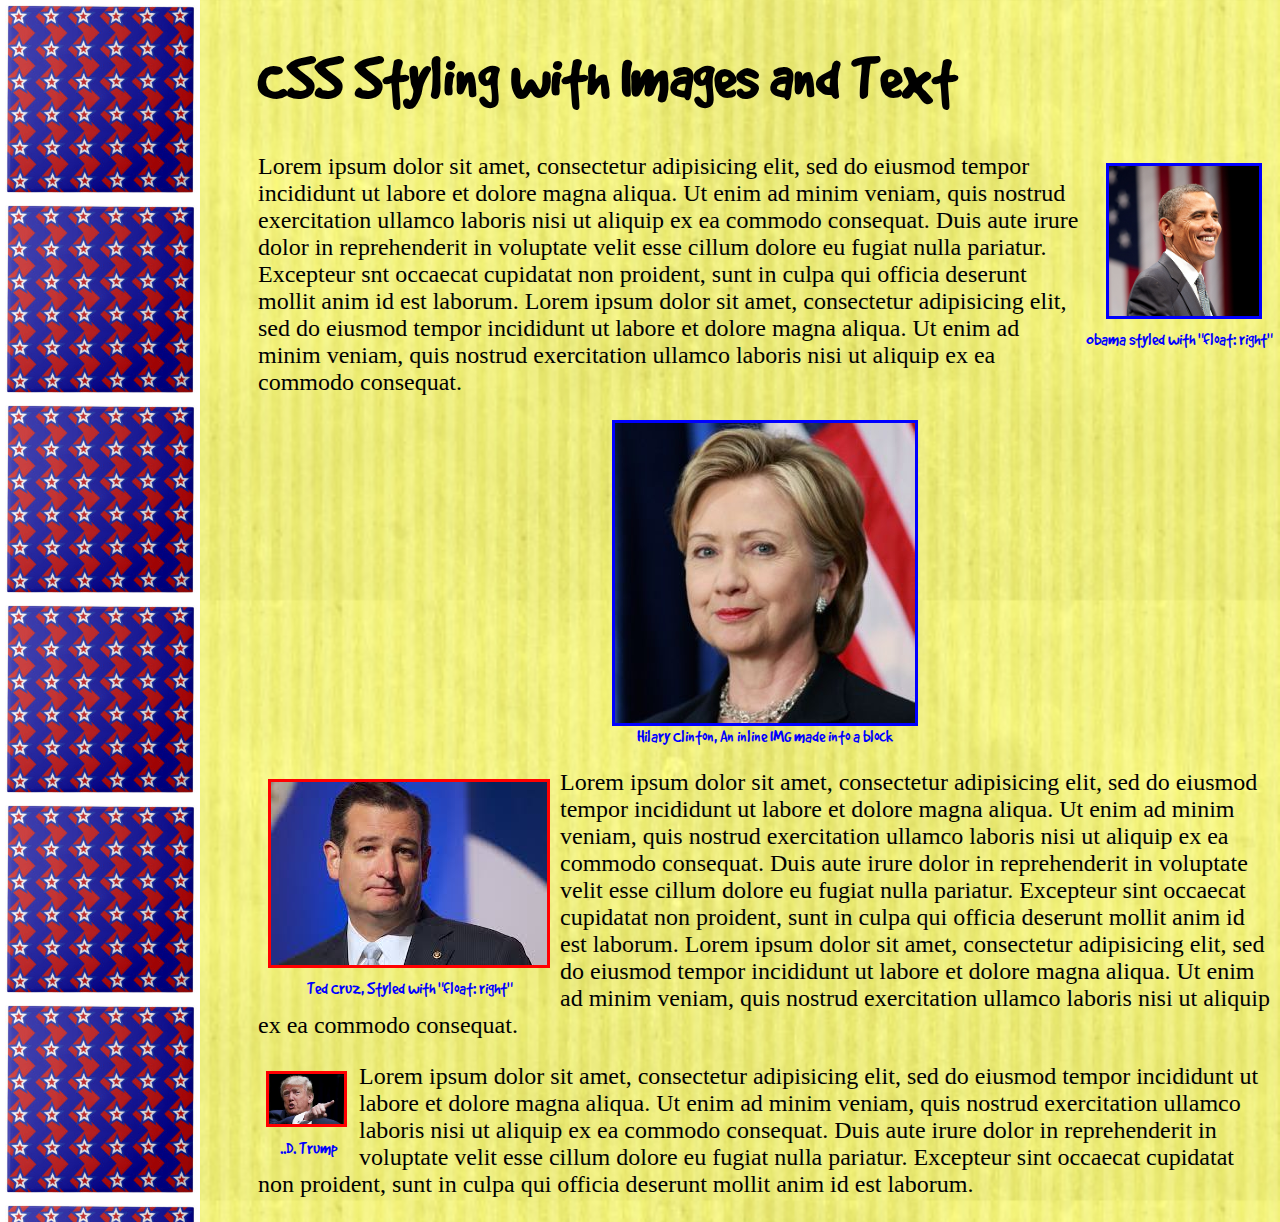
<file: index.html>
<!DOCTYPE html>
<html>
	<header>
		<title>Images and Text</title>
		<link rel="stylesheet" type="text/css" href="css/styles.css">
	</header>

	<body>
		<h1>CSS Styling with Images and Text</h1>

		<!-- Have a happy friday -->


	<div class="bodyText">


		<p><div class = "caption floatRight"><img  class="floatRight" src="images/presidential/barakDem.png" alt="barak obama" style="width:150px; margin:10px; border:3px solid blue" ><br> Obama styled with "float: right"</div>Lorem ipsum dolor sit amet, consectetur adipisicing elit, sed do eiusmod
		tempor incididunt ut labore et dolore magna aliqua. Ut enim ad minim veniam,
		quis nostrud exercitation ullamco laboris nisi ut aliquip ex ea commodo
		consequat. Duis aute irure dolor in reprehenderit in voluptate velit esse
		cillum dolore eu fugiat nulla pariatur. Excepteur snt occaecat cupidatat non
		proident, sunt in culpa qui officia deserunt mollit anim id est laborum. Lorem ipsum dolor sit amet, consectetur adipisicing elit, sed do eiusmod
		tempor incididunt ut labore et dolore magna aliqua. Ut enim ad minim veniam,
		quis nostrud exercitation ullamco laboris nisi ut aliquip ex ea commodo
		consequat.</p>

		<!--div class="caption" style="text-align: center-->
		<img class="centerImage" src="images/presidential/hillary.jpg" alt="Hilary Clinton sapic">
		<div class="caption">Hilary Clinton, An inline IMG made into a block</div>

		<p><div class = "floatLeft caption"><img class="floatLeft" src="images/presidential/cruzRep.jpg" alt="Ted Cruz pic" style="margin:10px; border: 3px solid red;" ><br>Ted Cruz, Styled with "float: right"</div>Lorem ipsum dolor sit amet, consectetur adipisicing elit, sed do eiusmod
		tempor incididunt ut labore et dolore magna aliqua. Ut enim ad minim veniam,
		quis nostrud exercitation ullamco laboris nisi ut aliquip ex ea commodo
		consequat. Duis aute irure dolor in reprehenderit in voluptate velit esse
		cillum dolore eu fugiat nulla pariatur. Excepteur sint occaecat cupidatat non
		proident, sunt in culpa qui officia deserunt mollit anim id est laborum. Lorem ipsum dolor sit amet, consectetur adipisicing elit, sed do eiusmod
		tempor incididunt ut labore et dolore magna aliqua. Ut enim ad minim veniam,
		quis nostrud exercitation ullamco laboris nisi ut aliquip ex ea commodo
		consequat.</p>

		

		<p class="clearIt"><div class="floatLeft caption"><img  src="images/presidential/trumpRep.jpg" alt ="Donald Trump Pic" style="width:75px; border: 3px solid red ; margin: 8px; margin-right:12px;"><br>..D. Trump</div>Lorem ipsum dolor sit amet, consectetur adipisicing elit, sed do eiusmod
		tempor incididunt ut labore et dolore magna aliqua. Ut enim ad minim veniam,
		quis nostrud exercitation ullamco laboris nisi ut aliquip ex ea commodo
		consequat. Duis aute irure dolor in reprehenderit in voluptate velit esse
		cillum dolore eu fugiat nulla pariatur. Excepteur sint occaecat cupidatat non
		proident, sunt in culpa qui officia deserunt mollit anim id est laborum.</p>
	</div>
	</body>





</html>
</file>
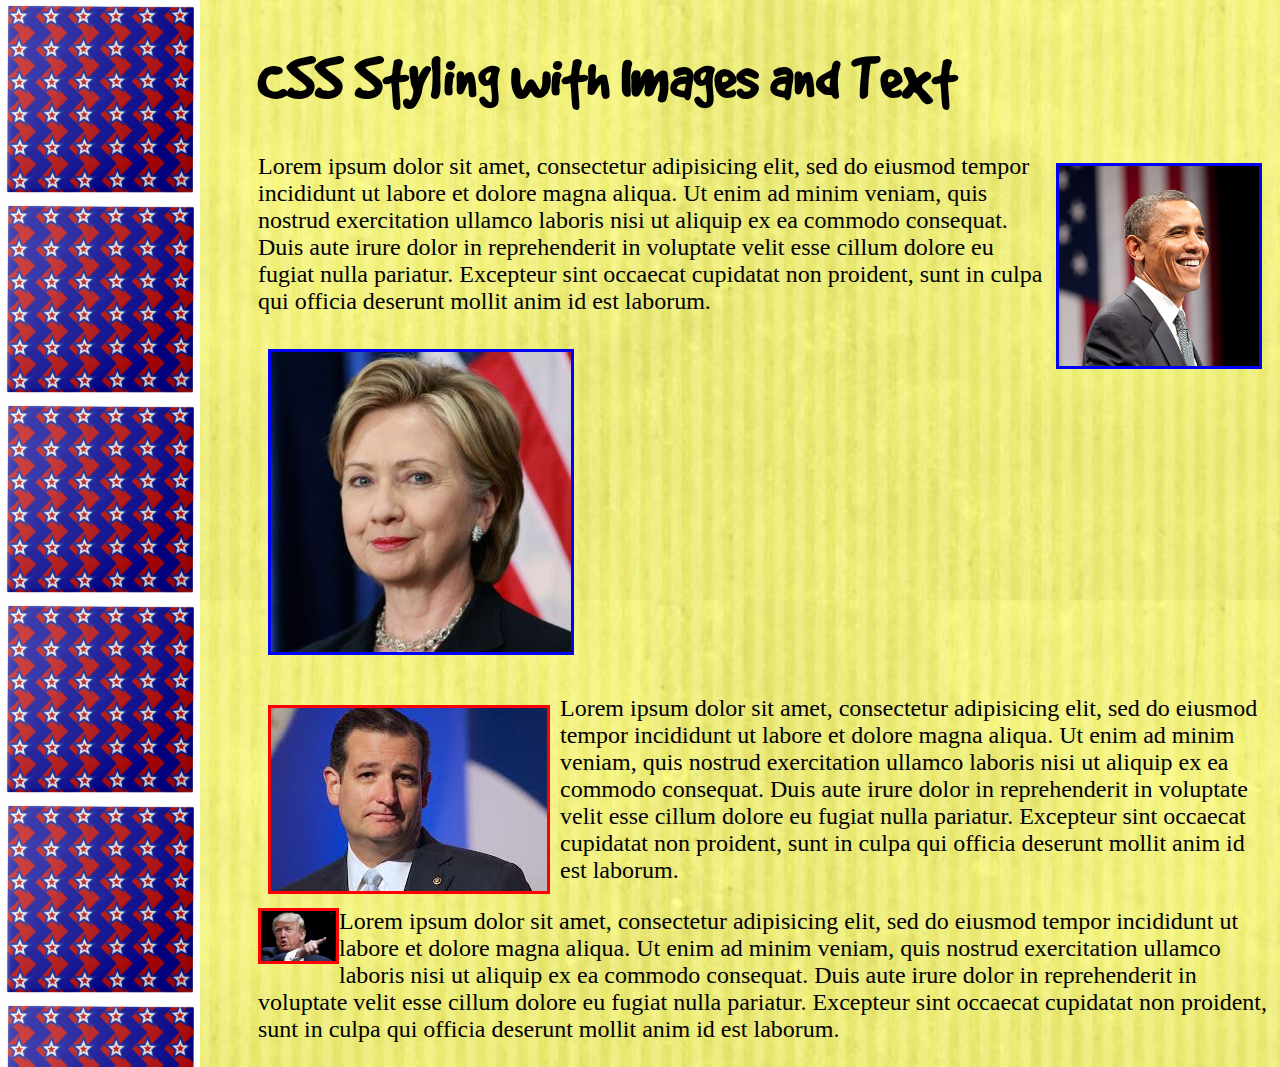
<file: indexText.html>
<!DOCTYPE html>
<html>
	<header>
		<title>Images and Text</title>
		<link rel="stylesheet" type="text/css" href="css/styles.css">
	</header>

	<body>
		<h1>CSS Styling with Images and Text</h1>

		<!-- Have a happy friday -->


	<div class="bodyText">


		<p><img  class="floatRight" src="images/presidential/barakDem.png" alt="barak obama" style="width:200px; margin:10px; border:3px solid blue" >Lorem ipsum dolor sit amet, consectetur adipisicing elit, sed do eiusmod
		tempor incididunt ut labore et dolore magna aliqua. Ut enim ad minim veniam,
		quis nostrud exercitation ullamco laboris nisi ut aliquip ex ea commodo
		consequat. Duis aute irure dolor in reprehenderit in voluptate velit esse
		cillum dolore eu fugiat nulla pariatur. Excepteur sint occaecat cupidatat non
		proident, sunt in culpa qui officia deserunt mollit anim id est laborum.</p>

		<div><img class="clearIt" src="images/presidential/hillary.jpg" alt="Hilary Clinton pic"  style="margin:10px; border: 3px solid blue;"></div>

		<p><img class="floatLeft" src="images/presidential/cruzRep.jpg" alt="Ted Cruz pic" style="margin:10px; border: 3px solid red;" >Lorem ipsum dolor sit amet, consectetur adipisicing elit, sed do eiusmod
		tempor incididunt ut labore et dolore magna aliqua. Ut enim ad minim veniam,
		quis nostrud exercitation ullamco laboris nisi ut aliquip ex ea commodo
		consequat. Duis aute irure dolor in reprehenderit in voluptate velit esse
		cillum dolore eu fugiat nulla pariatur. Excepteur sint occaecat cupidatat non
		proident, sunt in culpa qui officia deserunt mollit anim id est laborum.</p>

		<p><img class="floatLeft" src="images/presidential/trumpRep.jpg" alt ="Donald Trump Pic" style="width:75px; border: 3px solid red ">Lorem ipsum dolor sit amet, consectetur adipisicing elit, sed do eiusmod
		tempor incididunt ut labore et dolore magna aliqua. Ut enim ad minim veniam,
		quis nostrud exercitation ullamco laboris nisi ut aliquip ex ea commodo
		consequat. Duis aute irure dolor in reprehenderit in voluptate velit esse
		cillum dolore eu fugiat nulla pariatur. Excepteur sint occaecat cupidatat non
		proident, sunt in culpa qui officia deserunt mollit anim id est laborum.</p>
	</div>
	</body>





</html>
</file>
<file: css/styles.css>
@font-face {
font-family: GoodDog;
src: url("../fonts/GoodDog/GoodDog.otf") format("opentype");
}


/* hi have a nice day */


body {

background-image: url('../images/stars.jpg'), url('../images/yellowB.jpg') ;
background-repeat: repeat-y;, repeat;
background-size: 200px, 100%;

background-color: #6666ff;
}

.floatRight{
	float: right;
}

.floatLeft{
	float: left;
}

.clearIt {
	clear both;
}

h1 {

	font-family: GoodDog, Helvetica, Verdana, Sans-Serif;
	font-size: 4em;
	margin-left: 250px;

}
	
.bodyText {
	margin-left: 250px;
	font-size:1.5em;

}	

.inLineToBlock{
	display: block;

}

img.centerImage{
	display: block;
	margin-left: auto;
	margin-right:auto;
   border: 3px solid blue;

}

.caption {
	text-align: center;
	font-family: GoodDog, Helvetica, Verdana, Sans-Serif;
	font-size: 14pt;
	color: blue;
}
</file>
